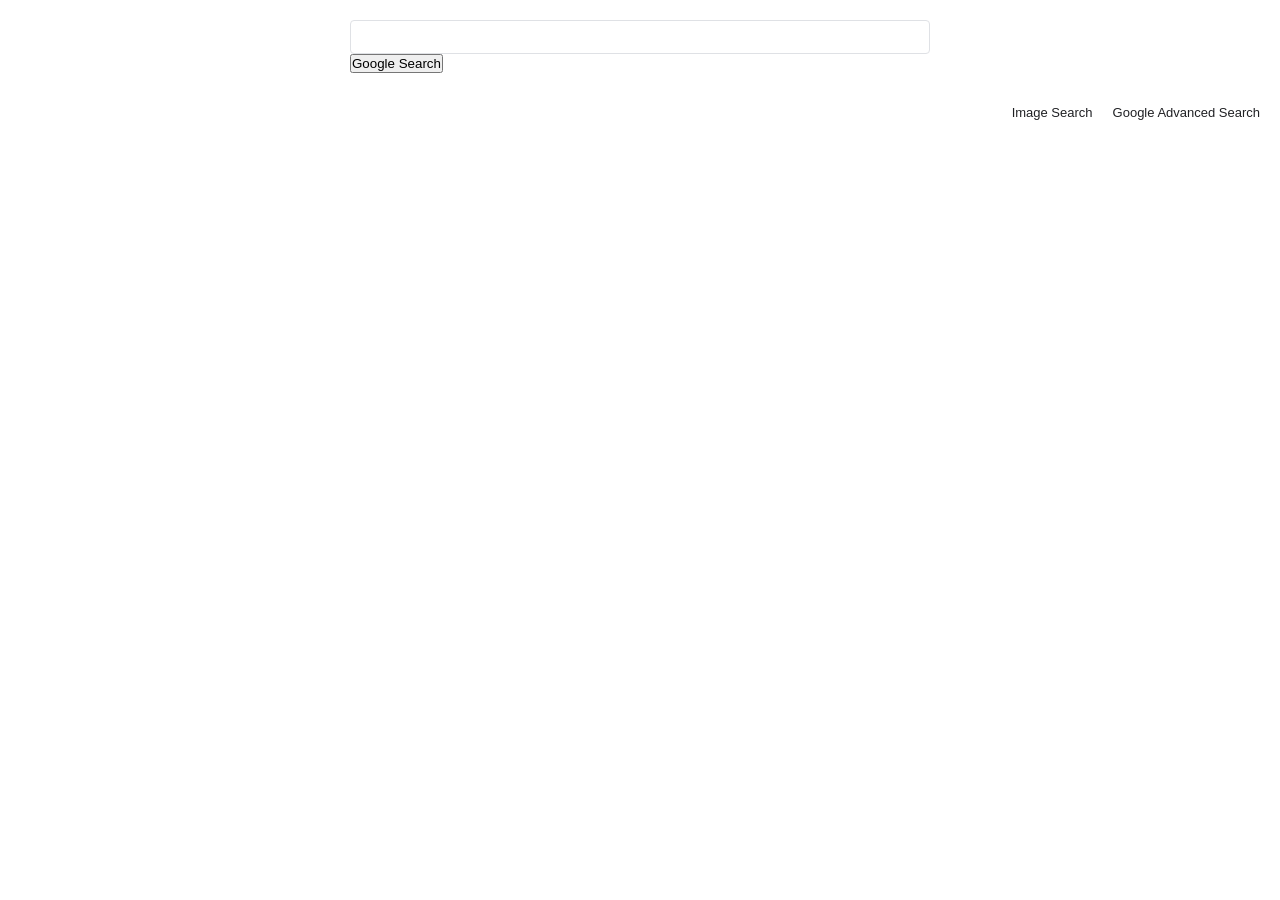
<file: index.html>
<!doctype html>
<html lang="en">
  <head>
    <title>Search</title>
    <link rel="stylesheet" href="style.css" />
  </head>
  <body>
    <form action="https://www.google.com/search">
      <div class="search-container">
        <input type="text" name="q" />
        <input type="submit" value="Google Search" />
      </div>
    </form>

    <div class="nav-links">
      <a href="GoogleImage.html">Image Search</a>
      <a href="GoogleAdvanced.html">Google Advanced Search</a>
    </div>
  </body>
</html>
</file>
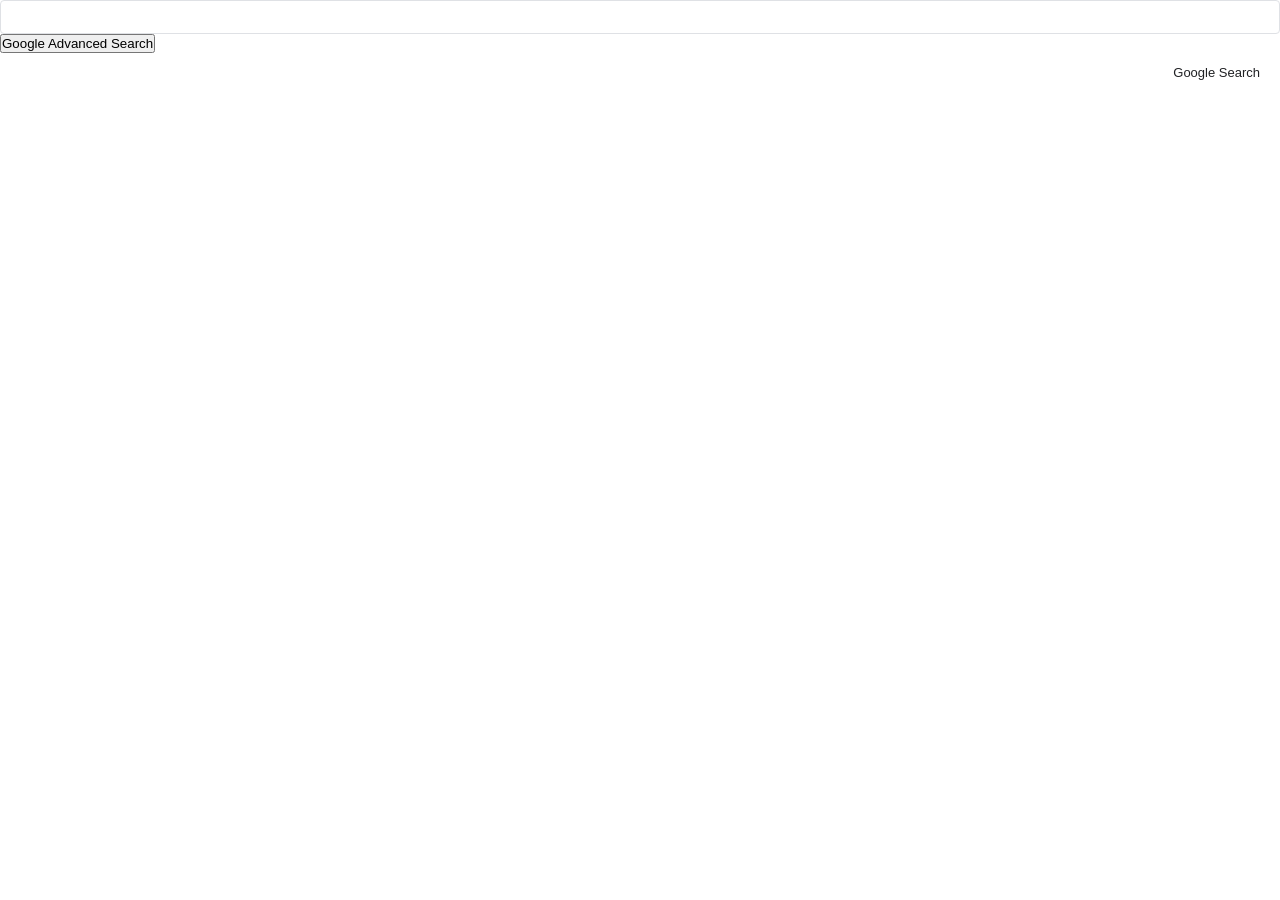
<file: GoogleAdanced.html>
<!doctype html>
<html lang="en">
  <head>
    <title>Search</title>
    <link rel="stylesheet" href="style.css" />
  </head>
  <body>
    <form action="https://www.google.com/search">
      <input type="text" name="q" />
      <input type="submit" value="Google Advanced Search" />

      <div class="nav-links">
        <a href="index.html">Google Search</a>
      </div>
    </form>
  </body>
</html>
</file>
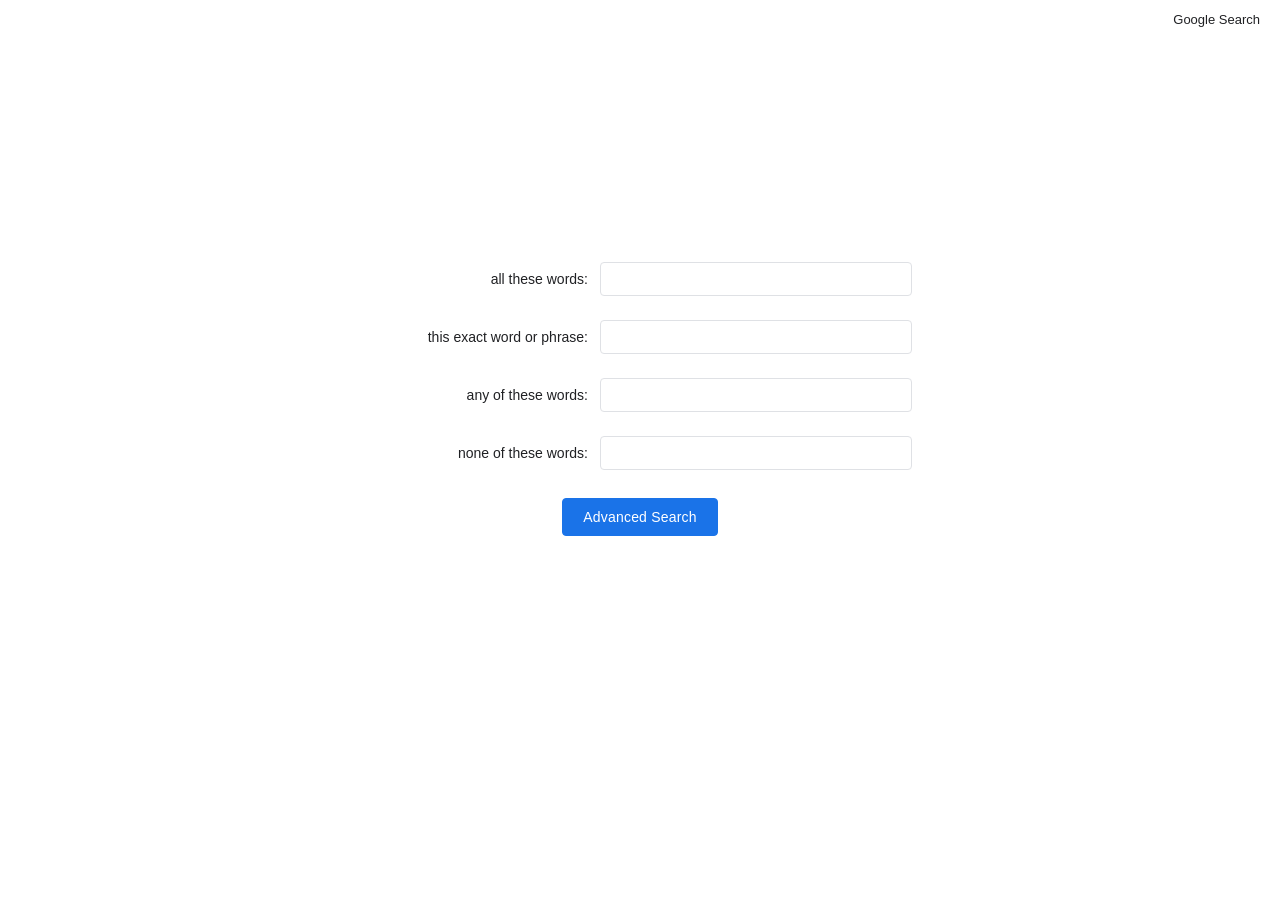
<file: GoogleAdvanced.html>
<!doctype html>
<html lang="en">
  <head>
    <title>Advanced Search</title>
    <link rel="stylesheet" href="style.css" />
  </head>
  <body>
    <div class="nav-links">
      <a href="index.html">Google Search</a>
    </div>

    <div class="main-content">
      <form action="https://www.google.com/search">
        <div class="search-container">
          <div class="field">
            <label>all these words:</label>
            <input type="text" name="as_q" />
          </div>
          <div class="field">
            <label>this exact word or phrase:</label>
            <input type="text" name="as_epq" />
          </div>
          <div class="field">
            <label>any of these words:</label>
            <input type="text" name="as_oq" />
          </div>
          <div class="field">
            <label>none of these words:</label>
            <input type="text" name="as_eq" />
          </div>
          <div class="button-wrapper">
            <button type="submit" class="advanced-btn submit-btn">
              Advanced Search
            </button>
          </div>
        </div>
      </form>
    </div>
  </body>
</html>
</file>
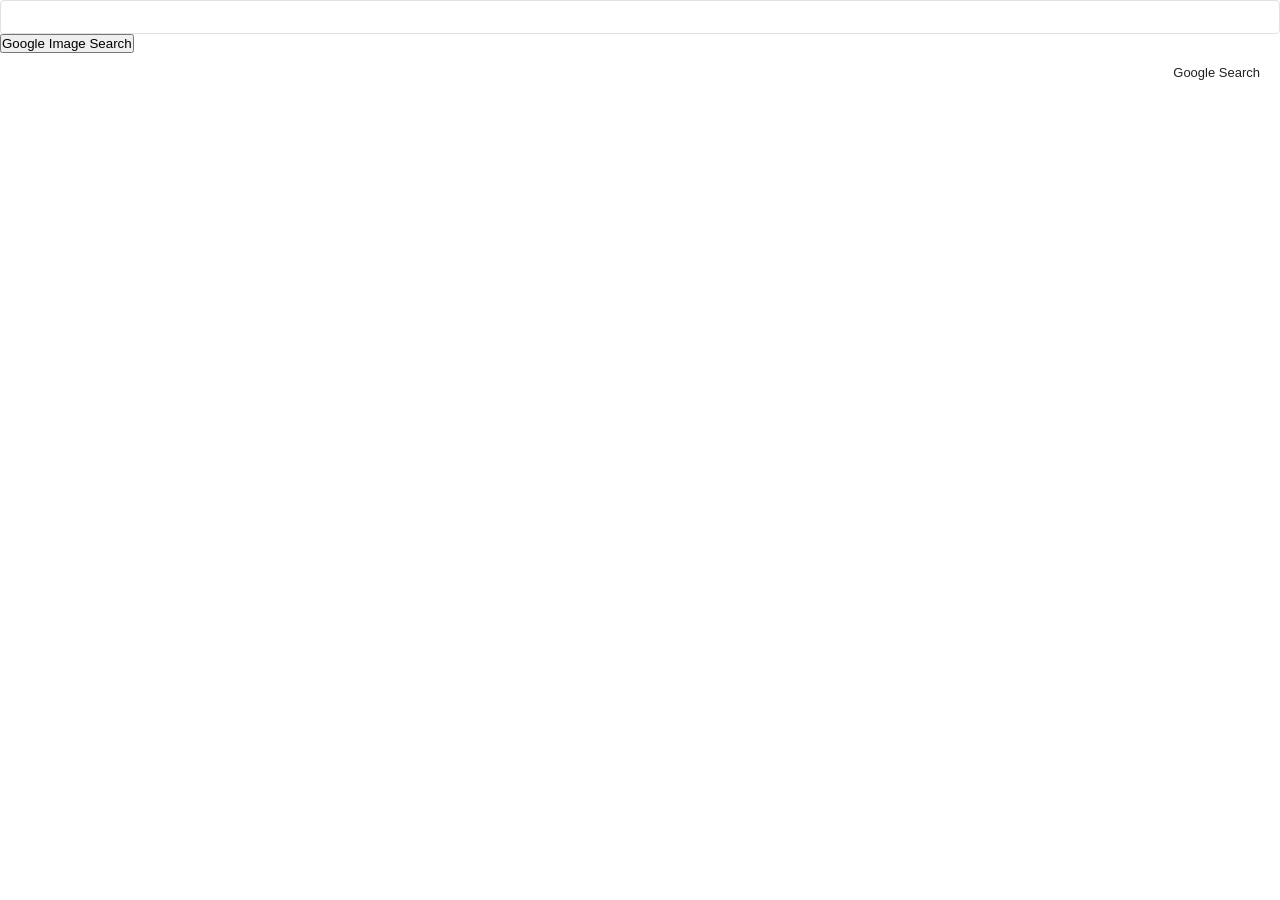
<file: GoogleImage.html>
<!doctype html>
<html lang="en">
  <head>
    <title>Search</title>
    <link rel="stylesheet" href="style.css" />
  </head>
  <body>
    <form action="https://www.google.com/search?tbm=isch">
      <div>
        <input type="text" name="q" />
        <input type="submit" value="Google Image Search" />
      </div>
    </form>

    <div class="nav-links">
      <a href="index.html">Google Search</a>
    </div>
  </body>
</html>
</file>
<file: style.css>
* {
  margin: 0;
  padding: 0;
  box-sizing: border-box;
}

body {
  background-color: white;
  font-family: arial, sans-serif;
  color: #202124;
}

.nav-links {
  display: flex;
  justify-content: flex-end;
  align-items: center;
  gap: 20px;
  padding: 12px 20px;
}

.nav-links a {
  color: #202124;
  font-size: 13px;
  text-decoration: none;
}

.nav-links a:hover {
  text-decoration: underline;
}

.main-content {
  display: flex;
  justify-content: center;
  align-items: center;
  height: 80vh;
}

.main-content form {
  width: 584px;
}

.search-bar {
  width: 100%;
  padding: 12px 20px;
  font-size: 16px;
  border: 1px solid #dfe1e5;
  border-radius: 24px;
  outline: none;
  color: #202124;
  box-shadow: none;
  transition: box-shadow 0.2s;
}

.search-bar:hover {
  box-shadow: 0 1px 6px rgba(32, 33, 36, 0.28);
  border-color: rgba(223, 225, 229, 0);
}

.search-bar:focus {
  box-shadow: 0 1px 6px rgba(32, 33, 36, 0.28);
  border-color: rgba(223, 225, 229, 0);
}

.button-wrapper {
  display: flex;
  justify-content: center;
  gap: 12px;
  margin-top: 28px;
}

.advanced-btn {
  background-color: #f8f9fa;
  color: #3c4043;
  border: 1px solid #f8f9fa;
  padding: 10px 20px;
  font-size: 14px;
  border-radius: 4px;
  cursor: pointer;
  font-weight: 500;
  font-family: arial, sans-serif;
  letter-spacing: 0.2px;
}

.advanced-btn:hover {
  box-shadow: 0 1px 3px rgba(0, 0, 0, 0.2);
  border-color: #dadce0;
  color: #202124;
}

.lucky-btn {
  background-color: #f8f9fa;
  color: #3c4043;
  border: 1px solid #f8f9fa;
}

.lucky-btn:hover {
  box-shadow: 0 1px 3px rgba(0, 0, 0, 0.2);
  border-color: #dadce0;
}

.search-container {
  max-width: 620px;
  margin: 0 auto;
  padding: 20px;
}

.field {
  display: grid;
  grid-template-columns: 220px 1fr;
  align-items: center;
  margin-bottom: 24px;
  gap: 12px;
}

.field label {
  font-size: 14px;
  color: #202124;
  text-align: right;
}

input[type="text"] {
  padding: 8px 12px;
  font-size: 14px;
  border: 1px solid #dfe1e5;
  border-radius: 4px;
  width: 100%;
  outline: none;
  color: #202124;
  font-family: arial, sans-serif;
}

input[type="text"]:focus {
  border-color: #1a73e8;
  box-shadow: 0 0 0 2px rgba(26, 115, 232, 0.2);
}

.submit-btn {
  background-color: #1a73e8;
  color: white;
  border: 1px solid #1a73e8;
}

.submit-btn:hover {
  background-color: #1557b0;
  border-color: #1557b0;
  box-shadow: 0 1px 3px rgba(0, 0, 0, 0.3);
}
</file>
